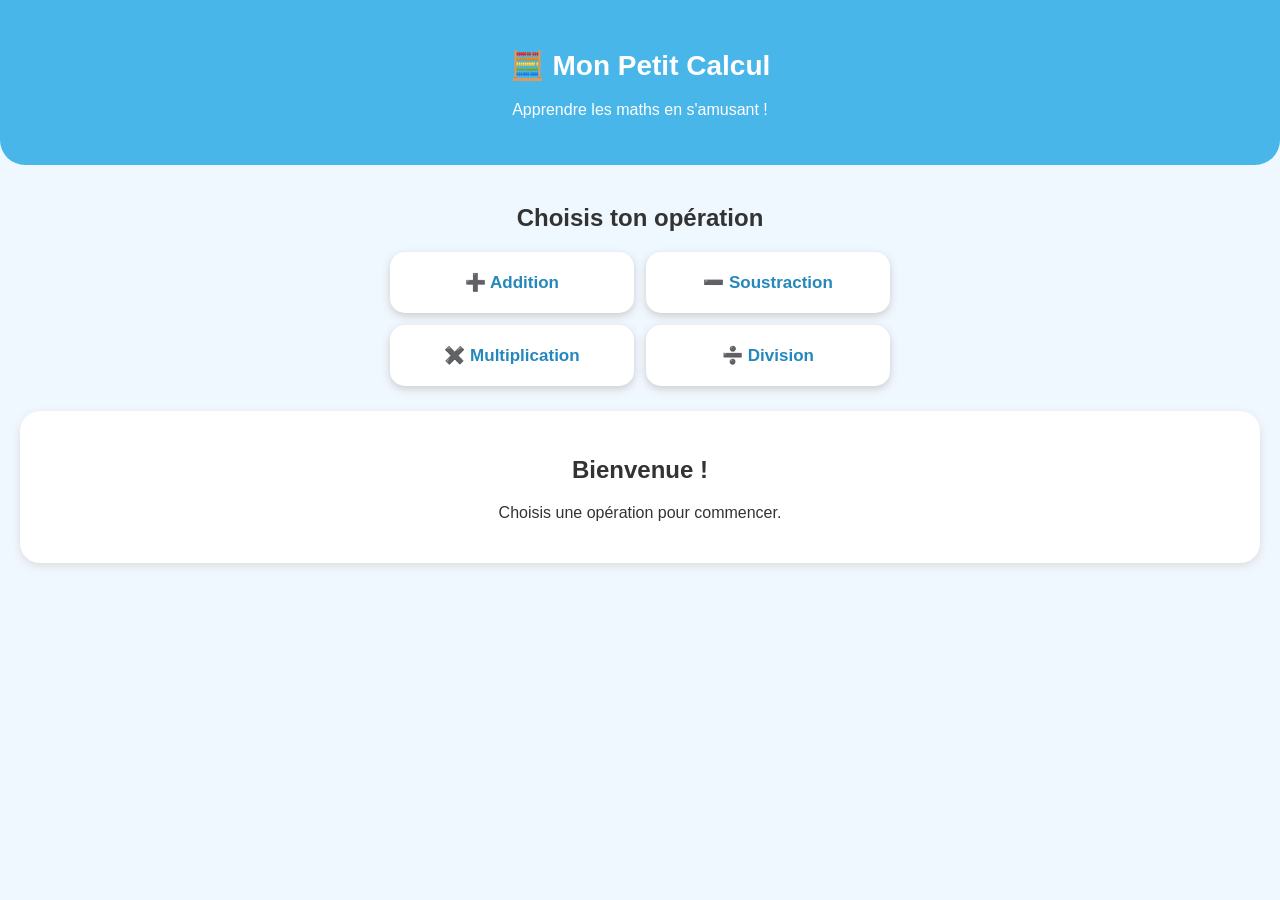
<file: index.html>
<!DOCTYPE html>
<html lang="fr">
<head>
    <meta charset="UTF-8">
    <meta name="viewport" content="width=device-width, initial-scale=1.0">
    <title>Mon Petit Calcul</title>
    <link rel="stylesheet" href="style.css">
</head>
<body>

    <header>
        <h1>🧮 Mon Petit Calcul</h1>
        <p>Apprendre les maths en s'amusant !</p>
    </header>

    <main>
        <h2>Choisis ton opération</h2>

        <div class="operations">
            <button onclick="jouer('+')">➕ Addition</button>
            <button onclick="jouer('-')">➖ Soustraction</button>
            <button onclick="jouer('*')">✖️ Multiplication</button>
            <button onclick="jouer('/')">➗ Division</button>
        </div>

        <section id="jeu">
            <h2>Bienvenue !</h2>
            <p>Choisis une opération pour commencer.</p>
        </section>
    </main>

    <script src="script.js"></script>
</body>
</html>
</file>
<file: style.css>
* {
    box-sizing: border-box;
}

body {
    margin: 0;
    font-family: Arial, sans-serif;
    background: #f0f8ff;
    text-align: center;
    color: #333;
}

header {
    background: #48b6e9;
    color: white;
    padding: 30px 15px;
    border-radius: 0 0 25px 25px;
}

header h1 {
    font-size: 28px;
}

main {
    padding: 20px;
}

.operations {
    display: grid;
    grid-template-columns: 1fr 1fr;
    gap: 12px;
    max-width: 500px;
    margin: 20px auto;
}

button {
    border: none;
    padding: 20px 10px;
    border-radius: 15px;
    background: white;
    color: #2588bd;
    font-size: 17px;
    font-weight: bold;
    box-shadow: 0 3px 8px #ccc;
    cursor: pointer;
}

button:active {
    transform: scale(0.96);
}

#jeu {
    background: white;
    padding: 25px;
    border-radius: 20px;
    margin-top: 25px;
    box-shadow: 0 3px 10px #ddd;
}
</file>
